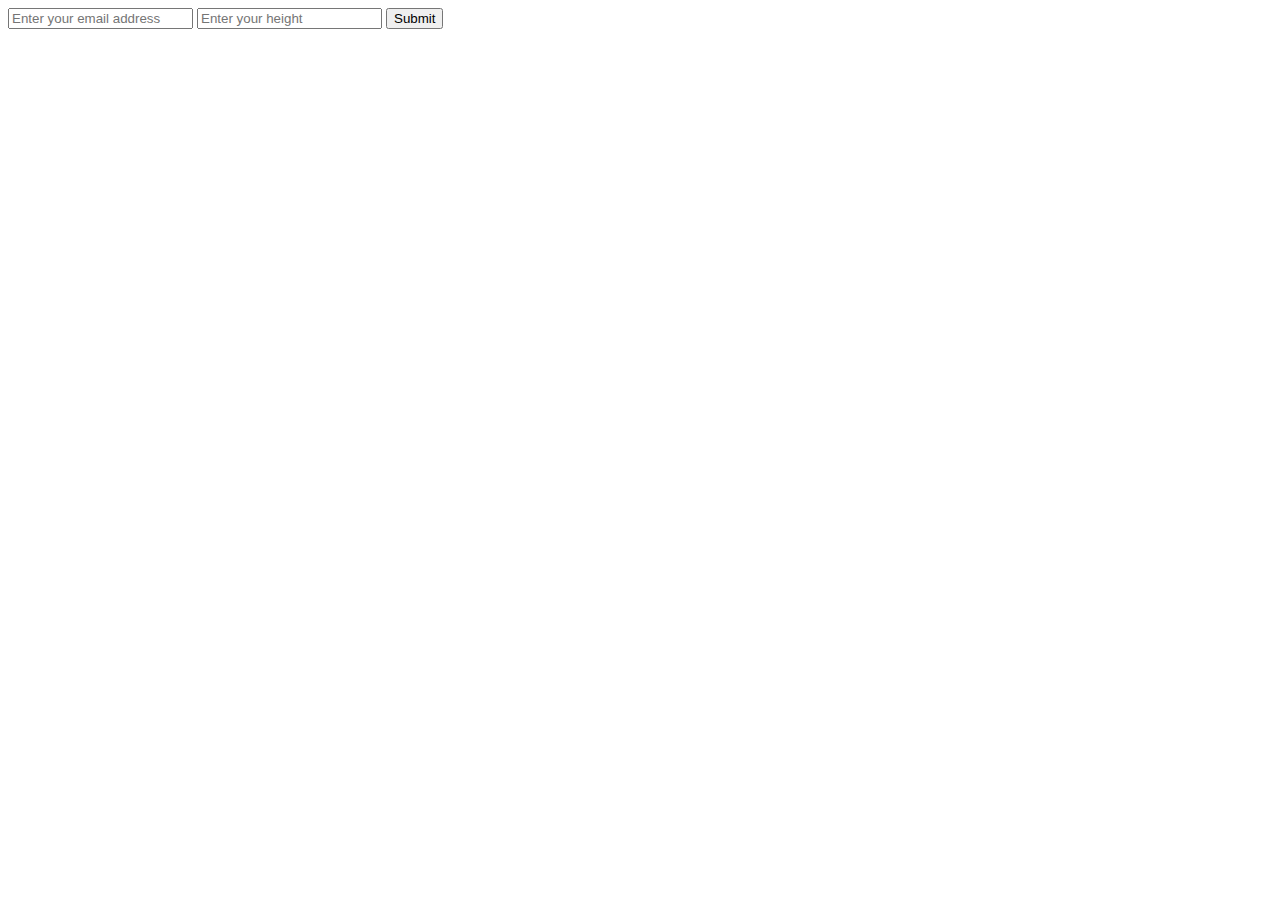
<file: Web application Postgres/app9-flask-postgre-database/templates/simple.html>
<DOCTYPE html>
<html lang="en">
          <form action="success.html" method="POST">
            <input class="email" text-align="center" title="Your email address will be safe with us." placeholder="Enter your email address" type="email" name="email_name" required>
            <input title="Your email address will be safe with us." placeholder="Enter your height" type="text" name="height_name" required>
            <button class="go-button" type="submit">Submit</button>
          </form>
</html>
</file>
